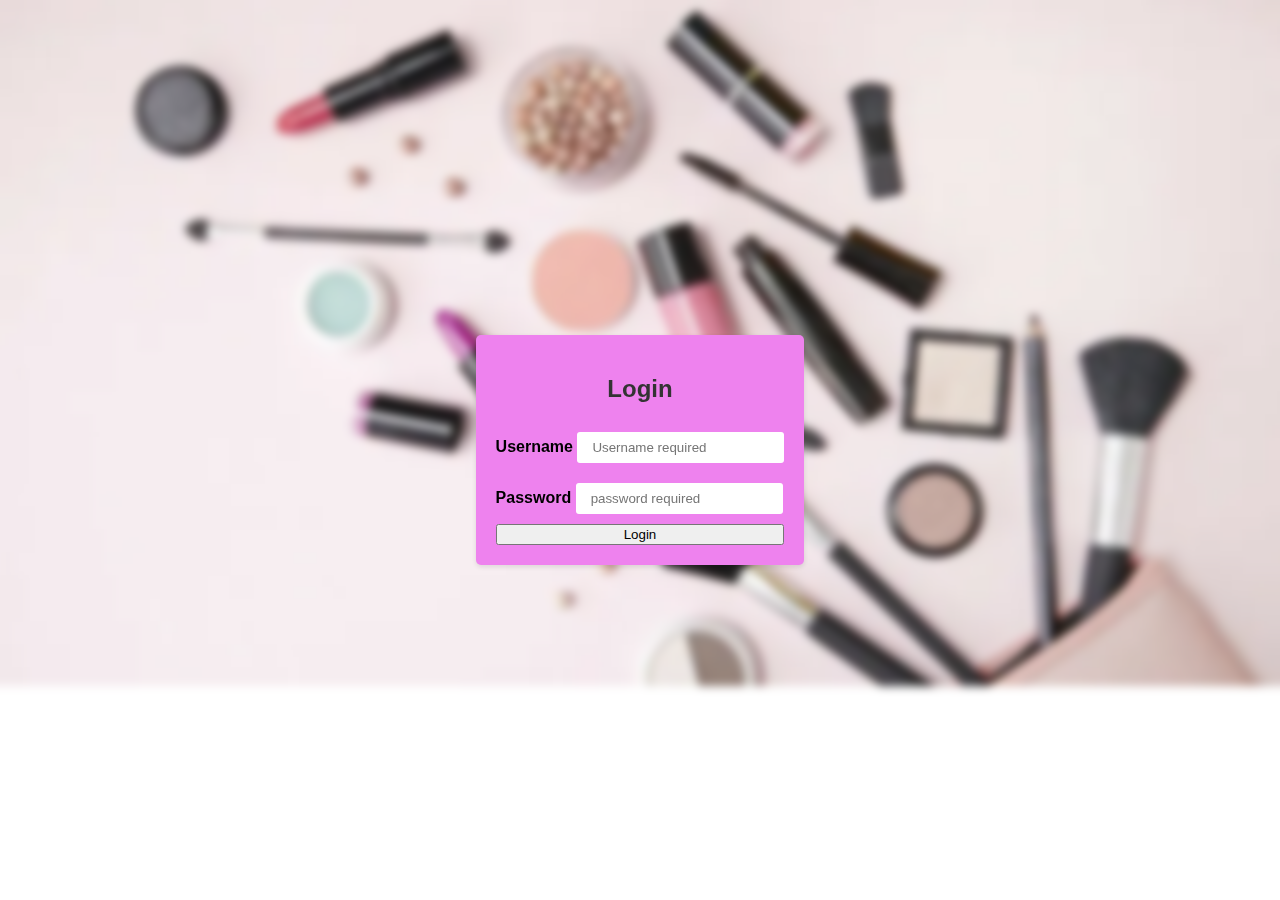
<file: login.html>
<!DOCTYPE html>
<html lang="en">
<head>
    <meta charset="UTF-8">
    <meta name="viewport" content="width=device-width, initial-scale=1.0">
    <title>Login</title>
    <link rel="stylesheet" href="login.css">
</head>
<body>
    <div class="join-container">
        <h2>Login</h2>
        <form>
            <div class="input">
                <label for="username">Username</label>
                <input type="text" id="username" placeholder="Username required">
            </div>
            <div class="input">
                <label for="password">Password</label>
                <input type="password" id="password" placeholder="password required">
            </div>
            <button type="submit">Login</button>
        </form>
    </div>
</body>
</html>
</file>
<file: login.css>
body{
    font-family: Arial, Helvetica, sans-serif;
    background-image: url(15-beauty-products-you-dont-need-to-waste-your-money-on.webp);
    background-repeat: no-repeat;
    background-size: 100%;
    margin: 0;
    padding: 0;
    display: flex;
    justify-content: center;
    align-items: center;
    height: 100vh;
    backdrop-filter: blur(5px);
}
.join-container{
    background-color: violet;
    padding: 20px;
    border-radius: 5px;
    box-shadow: 0 2px 5px rgba(0,0,0,0.1);
}
h2{
    text-align: center;
    color: #333;
}
form{
    display: flex;
    flex-direction: column;
}
.input{
    margin: 10px 0;
}
label{
    font-weight: bold;
}
input{
    padding: 8px 15px;
    background-color:solid white;
    color: black;
    border: none;
    border-radius: 3px;
    cursor: pointer;
}
button:hover{
    background-color:purple;
}
</file>
